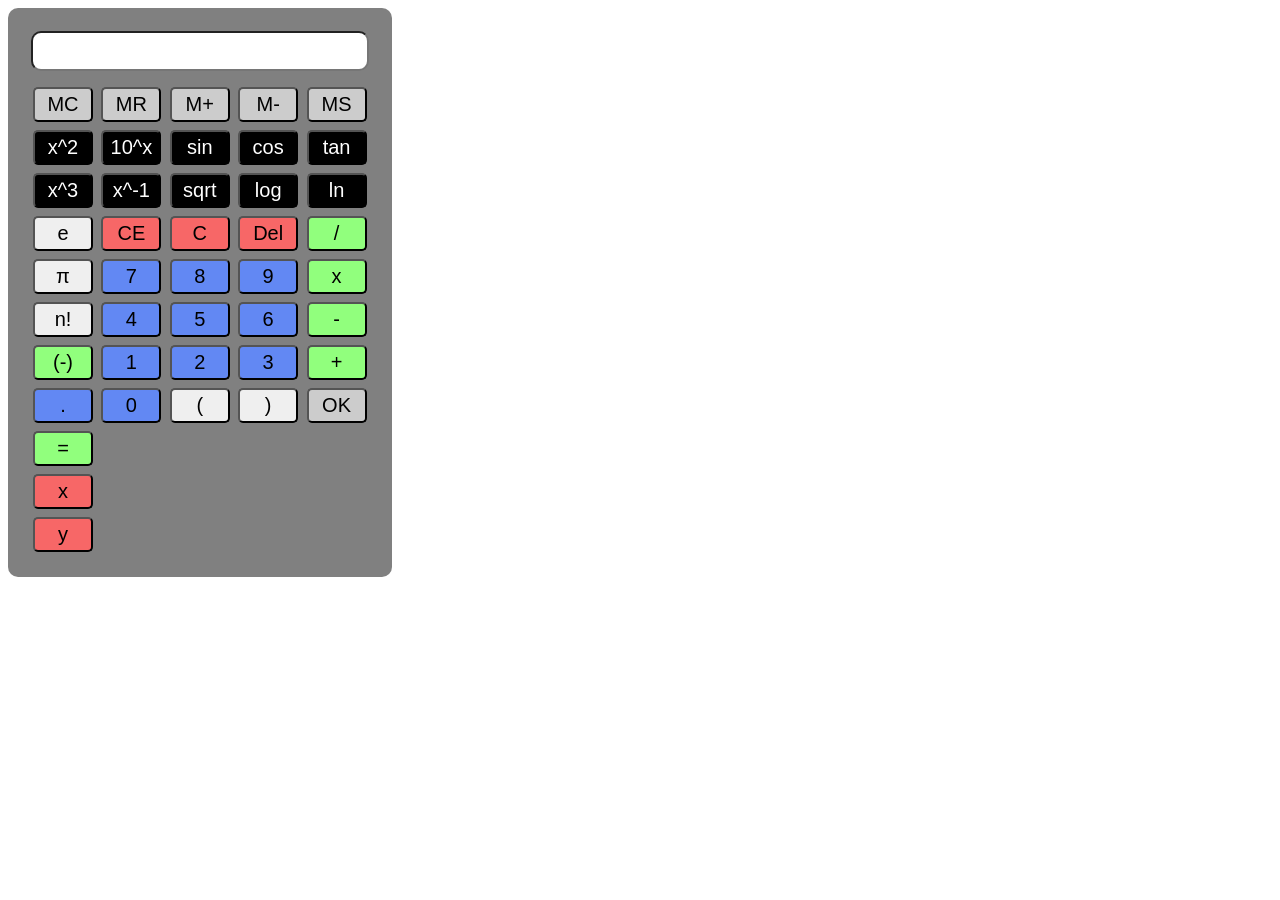
<file: interfazAngular/src/app/components/calculator/calculator.component.html>
<!DOCTYPE html>
<html lang="es">
<head>
  <meta charset="UTF-8" />
  <meta name="viewport" content="width=device-width, initial-scale=1.0" />
  <meta http-equiv="X-UA-Compatible" content="ie=edge" />
  <link rel="stylesheet" href="calculator.component.css" />
</head>
<body class="calculator-body">

<main>
  <table>
    <tr>
      <th colspan="5">
        <input id="displayBox" type="text" readonly />
      </th>
    </tr>
    <tr>
      <td>
        <div class="displaytable-cell" id="bMClear">
          <button class="button greybutton" type="button" (click)="clearMemory()">MC</button>
        </div>
      </td>
      <td>
        <div class="displaytable-cell" id="bMRead">
          <button class="button greybutton" type="button" (click)="readMemory()">MR</button>
        </div>
      </td>
      <td>
        <div class="displaytable-cell" id="bMAdd">
          <button class="button greybutton" type="button" (click)="addToMemory()">M+</button>
        </div>
      </td>
      <td>
        <div class="displaytable-cell" id="bMSub">
          <button class="button greybutton" type="button" (click)="subtractFromMemory()">M-</button>
        </div>
      </td>
      <td>
        <div class="displaytable-cell" id="bMSave">
          <button class="button greybutton" type="button" (click)="saveToMemory()">MS</button>
        </div>
      </td>
    </tr>
    <tr>
      <td>
        <div class="displaytable-cell" id="bSquare">
          <button class="button blackbutton" type="button" (click)="writeMathFunction('x^2')">x^2</button>
        </div>
      </td>
      <td>
        <div class="displaytable-cell" id="bNthPowerOfTenOr">
          <button class="button blackbutton" type="button" (click)="writeMathFunction('10^x')">10^x</button>
        </div>
      </td>
      <td>
        <div class="displaytable-cell" id="bSine">
          <button class="button blackbutton" type="button" (click)="writeMathFunction('sin(')">sin</button>
        </div>
      </td>
      <td>
        <div class="displaytable-cell" id="bCosine">
          <button class="button blackbutton" type="button" (click)="writeMathFunction('cos(')">cos</button>
        </div>
      </td>
      <td>
        <div class="displaytable-cell" id="bTangent">
          <button class="button blackbutton" type="button" (click)="writeMathFunction('tan(')">tan</button>
        </div>
      </td>
    </tr>
    <tr>
      <td>
        <div class="displaytable-cell" id="bCube">
          <button class="button blackbutton" type="button" (click)="writeMathFunction('x^3')">x^3</button>
        </div>
      </td>
      <td>
        <div class="displaytable-cell" id="bInverseNumber">
          <button class="button blackbutton" type="button" (click)="writeMathFunction('x^-1')">x^-1</button>
        </div>
      </td>
      <td>
        <div class="displaytable-cell" id="bSqrt">
          <button class="button blackbutton" type="button" (click)="writeMathFunction('sqrt(')">sqrt</button>
        </div>
      </td>
      <td>
        <div class="displaytable-cell" id="bLogOr">
          <button class="button blackbutton" type="button" (click)="writeMathFunction('log(')">log</button>
        </div>
      </td>
      <td>
        <div class="displaytable-cell" id="bNaturalLog">
          <button class="button blackbutton" type="button" (click)="writeMathFunction('ln(')">ln</button>
        </div>
      </td>
    </tr>
    <tr>
      <td>
        <div class="displaytable-cell" id="bPercentage">
          <button class="button" type="button" (click)="writeMathFunction('e')">e</button>
        </div>
      </td>
      <td>
        <div class="displaytable-cell" id="bClearDisplayCE">
          <button class="button redbutton" type="button" (click)="clearDisplay()">CE</button>
        </div>
      </td>
      <td>
        <div class="displaytable-cell" id="bClearDisplayC">
          <button class="button redbutton" type="button" (click)="clearDisplay()">C</button>
        </div>
      </td>
      <td>
        <div class="displaytable-cell" id="bDelete">
          <button class="button redbutton" type="button" (click)="eraseLastInput()">Del</button>
        </div>
      </td>
      <td>
        <div class="displaytable-cell" id="bDivide">
          <button class="button greenbutton" type="button" (click)="writeOperatorToDisplay('/')">/</button>
        </div>
      </td>
    </tr>
    <tr>
      <td>
        <div class="displaytable-cell" id="bPi">
          <button class="button" type="button" (click)="writeMathFunction('PI')">π</button>
        </div>
      </td>
      <td>
        <div class="displaytable-cell" id="bSeven">
          <button class="button bluebutton" type="button" (click)="writeToDisplay('7')">7</button>
        </div>
      </td>
      <td>
        <div class="displaytable-cell" id="bEight">
          <button class="button bluebutton" type="button" (click)="writeToDisplay('8')">8</button>
        </div>
      </td>
      <td>
        <div class="displaytable-cell" id="bNine">
          <button class="button bluebutton" type="button" (click)="writeToDisplay('9')">9</button>
        </div>
      </td>
      <td>
        <div class="displaytable-cell" id="bMultiply">
          <button class="button greenbutton" type="button" (click)="writeOperatorToDisplay('*')">x</button>
        </div>
      </td>
    </tr>
    <tr>
      <td>
        <div class="displaytable-cell" id="bFactorial">
          <button class="button" type="button" (click)="writeMathFunction('!')">n!</button>
        </div>
      </td>
      <td>
        <div class="displaytable-cell" id="bFour">
          <button class="button bluebutton" type="button" (click)="writeToDisplay('4')">4</button>
        </div>
      </td>
      <td>
        <div class="displaytable-cell" id="bFive">
          <button class="button bluebutton" type="button" (click)="writeToDisplay('5')">5</button>
        </div>
      </td>
      <td>
        <div class="displaytable-cell" id="bSix">
          <button class="button bluebutton" type="button" (click)="writeToDisplay('6')">6</button>
        </div>
      </td>
      <td>
        <div class="displaytable-cell" id="bSubtract">
          <button class="button greenbutton" type="button" (click)="writeOperatorToDisplay('-')">-</button>
        </div>
      </td>
    </tr>
    <tr>
      <td>
        <div class="displaytable-cell" id="bToggleSign">
          <button class="button greenbutton" type="button" (click)="toggleSign()">(-)</button>
        </div>
      </td>
      <td>
        <div class="displaytable-cell" id="bOne">
          <button class="button bluebutton" type="button" (click)="writeToDisplay('1')">1</button>
        </div>
      </td>
      <td>
        <div class="displaytable-cell" id="bTwo">
          <button class="button bluebutton" type="button" (click)="writeToDisplay('2')">2</button>
        </div>
      </td>
      <td>
        <div class="displaytable-cell" id="bThree">
          <button class="button bluebutton" type="button" (click)="writeToDisplay('3')">3</button>
        </div>
      </td>
      <td>
        <div class="displaytable-cell" id="bAdd">
          <button class="button greenbutton" type="button" (click)="writeOperatorToDisplay('+')">+</button>
        </div>
      </td>
    </tr>
    <tr>
      <td>
        <div class="displaytable-cell" id="bDecimal">
          <button class="button bluebutton" type="button" (click)="writeToDisplay('.')">.</button>
        </div>
      </td>
      <td>
        <div class="displaytable-cell" id="bZero">
          <button class="button bluebutton" type="button" (click)="writeToDisplay('0')">0</button>
        </div>
      </td>
      <td>
        <div class="displaytable-cell" id="bOpenParen">
          <button class="button" type="button" (click)="writeToDisplay('(')">(</button>
        </div>
      </td>
      <td>
        <div class="displaytable-cell" id="bCloseParen">
          <button class="button" type="button" (click)="writeToDisplay(')')">)</button>
        </div>
      </td>
      <td>
        <div class="displaytable-cell" id="bSave">
          <button class="button greybutton" type="button" (click)="saveFunctionString()">OK</button>
        </div>
      </td>
    </tr>
    <tr>
      <td colspan="5">
        <div class="displaytable-cell" id="bEquals">
          <button class="button greenbutton" type="button" (click)="passOperationString()">=</button>
        </div>
      </td>
    </tr>
    <tr>
      <td colspan="5">
        <div class="displaytable-cell" id="bMultiplyX">
          <button class="button redbutton" type="button" (click)="writeToDisplay('x')">x</button>
        </div>
      </td>
    </tr>
    <tr>
      <td colspan="5">
        <div class="displaytable-cell" id="bMultiplyY">
          <button class="button redbutton" type="button" (click)="writeToDisplay('y')">y</button>
        </div>
      </td>
    </tr>


  </table>
</main>
<script src="calculator.component.ts"></script>
</body>
</html>
</file>
<file: interfazAngular/src/app/components/calculator/calculator.component.css>
input {
    text-align: right;
    background-color: white;
    width: 330px;
    margin-bottom: 10px;
    border-radius: 10px;
    font-size: 30px;
}

table {
    display: inline-block;
    padding: 20px;
    background-color: grey;
    border-radius: 10px;
}

.displaytable {
    display: table;
}

.displaytable-cell {
    display: table-cell;
}
  
.button {
    width: 60px;
    height: 35px;
    font-size: 20px;
    border-radius: 5px;
}

.blackbutton { 
    background-color: black; 
    color: white;
}

.greenbutton {
    background-color: #91ff7d;
}

.greybutton {
    background-color: #cccccc;
}

.bluebutton {
    background-color: #6288f3;
}

.redbutton {
    background-color: #f76767;
}
</file>
